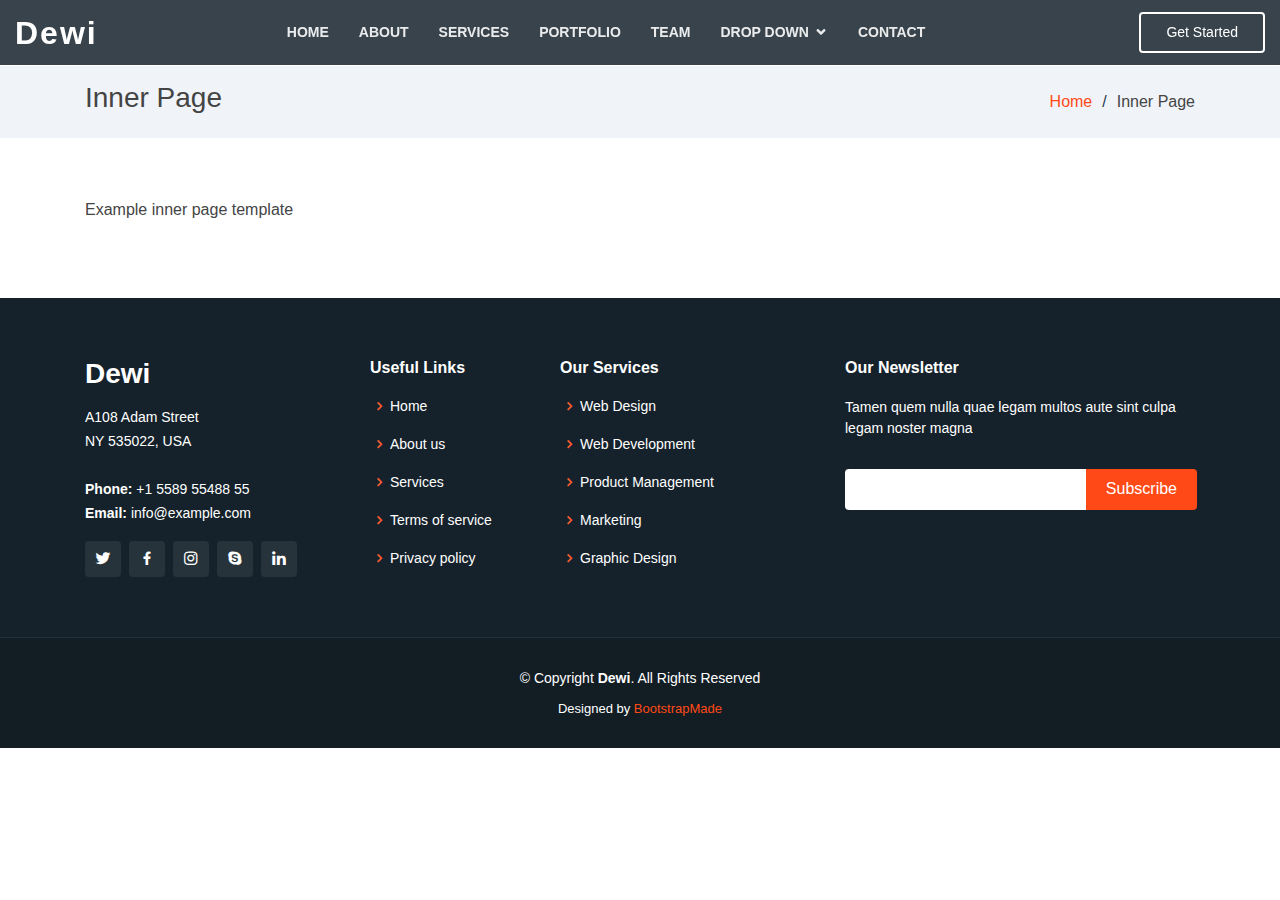
<file: inner-page.html>
<!DOCTYPE html>
<html lang="en">

<head>
  <meta charset="utf-8">
  <meta content="width=device-width, initial-scale=1.0" name="viewport">

  <title>Inner Page - Dewi Bootstrap Template</title>
  <meta content="" name="description">
  <meta content="" name="keywords">

  <!-- Favicons -->
  <link href="assets/img/favicon.png" rel="icon">
  <link href="assets/img/apple-touch-icon.png" rel="apple-touch-icon">

  <!-- Google Fonts -->
  <link href="https://fonts.googleapis.com/css?family=Open+Sans:300,300i,400,400i,600,600i,700,700i|Raleway:300,300i,400,400i,500,500i,600,600i,700,700i|Poppins:300,300i,400,400i,500,500i,600,600i,700,700i" rel="stylesheet">

  <!-- Vendor CSS Files -->
  <link href="assets/vendor/bootstrap/css/bootstrap.min.css" rel="stylesheet">
  <link href="assets/vendor/icofont/icofont.min.css" rel="stylesheet">
  <link href="assets/vendor/boxicons/css/boxicons.min.css" rel="stylesheet">
  <link href="assets/vendor/venobox/venobox.css" rel="stylesheet">
  <link href="assets/vendor/remixicon/remixicon.css" rel="stylesheet">
  <link href="assets/vendor/owl.carousel/assets/owl.carousel.min.css" rel="stylesheet">
  <link href="assets/vendor/aos/aos.css" rel="stylesheet">

  <!-- Template Main CSS File -->
  <link href="assets/css/style.css" rel="stylesheet">

  <!-- =======================================================
  * Template Name: Dewi - v2.2.1
  * Template URL: https://bootstrapmade.com/dewi-free-multi-purpose-html-template/
  * Author: BootstrapMade.com
  * License: https://bootstrapmade.com/license/
  ======================================================== -->
</head>

<body>

  <!-- ======= Header ======= -->
  <header id="header" class="fixed-top header-inner-pages">
    <div class="container-fluid d-flex align-items-center justify-content-between">

      <h1 class="logo"><a href="index.html">Dewi</a></h1>
      <!-- Uncomment below if you prefer to use an image logo -->
      <!-- <a href="index.html" class="logo"><img src="assets/img/logo.png" alt="" class="img-fluid"></a>-->

      <nav class="nav-menu d-none d-lg-block">
        <ul>
          <li><a href="index.html">Home</a></li>
          <li><a href="#about">About</a></li>
          <li><a href="#services">Services</a></li>
          <li><a href="#portfolio">Portfolio</a></li>
          <li><a href="#team">Team</a></li>
          <li class="drop-down"><a href="">Drop Down</a>
            <ul>
              <li><a href="#">Drop Down 1</a></li>
              <li class="drop-down"><a href="#">Deep Drop Down</a>
                <ul>
                  <li><a href="#">Deep Drop Down 1</a></li>
                  <li><a href="#">Deep Drop Down 2</a></li>
                  <li><a href="#">Deep Drop Down 3</a></li>
                  <li><a href="#">Deep Drop Down 4</a></li>
                  <li><a href="#">Deep Drop Down 5</a></li>
                </ul>
              </li>
              <li><a href="#">Drop Down 2</a></li>
              <li><a href="#">Drop Down 3</a></li>
              <li><a href="#">Drop Down 4</a></li>
            </ul>
          </li>
          <li><a href="#contact">Contact</a></li>

        </ul>
      </nav><!-- .nav-menu -->

      <a href="#about" class="get-started-btn scrollto">Get Started</a>

    </div>
  </header><!-- End Header -->

  <main id="main">

    <!-- ======= Breadcrumbs ======= -->
    <section class="breadcrumbs">
      <div class="container">

        <div class="d-flex justify-content-between align-items-center">
          <h2>Inner Page</h2>
          <ol>
            <li><a href="index.html">Home</a></li>
            <li>Inner Page</li>
          </ol>
        </div>

      </div>
    </section><!-- End Breadcrumbs -->

    <section class="inner-page">
      <div class="container">
        <p>
          Example inner page template
        </p>
      </div>
    </section>

  </main><!-- End #main -->

  <!-- ======= Footer ======= -->
  <footer id="footer">
    <div class="footer-top">
      <div class="container">
        <div class="row">

          <div class="col-lg-3 col-md-6">
            <div class="footer-info">
              <h3>Dewi</h3>
              <p>
                A108 Adam Street <br>
                NY 535022, USA<br><br>
                <strong>Phone:</strong> +1 5589 55488 55<br>
                <strong>Email:</strong> info@example.com<br>
              </p>
              <div class="social-links mt-3">
                <a href="#" class="twitter"><i class="bx bxl-twitter"></i></a>
                <a href="#" class="facebook"><i class="bx bxl-facebook"></i></a>
                <a href="#" class="instagram"><i class="bx bxl-instagram"></i></a>
                <a href="#" class="google-plus"><i class="bx bxl-skype"></i></a>
                <a href="#" class="linkedin"><i class="bx bxl-linkedin"></i></a>
              </div>
            </div>
          </div>

          <div class="col-lg-2 col-md-6 footer-links">
            <h4>Useful Links</h4>
            <ul>
              <li><i class="bx bx-chevron-right"></i> <a href="#">Home</a></li>
              <li><i class="bx bx-chevron-right"></i> <a href="#">About us</a></li>
              <li><i class="bx bx-chevron-right"></i> <a href="#">Services</a></li>
              <li><i class="bx bx-chevron-right"></i> <a href="#">Terms of service</a></li>
              <li><i class="bx bx-chevron-right"></i> <a href="#">Privacy policy</a></li>
            </ul>
          </div>

          <div class="col-lg-3 col-md-6 footer-links">
            <h4>Our Services</h4>
            <ul>
              <li><i class="bx bx-chevron-right"></i> <a href="#">Web Design</a></li>
              <li><i class="bx bx-chevron-right"></i> <a href="#">Web Development</a></li>
              <li><i class="bx bx-chevron-right"></i> <a href="#">Product Management</a></li>
              <li><i class="bx bx-chevron-right"></i> <a href="#">Marketing</a></li>
              <li><i class="bx bx-chevron-right"></i> <a href="#">Graphic Design</a></li>
            </ul>
          </div>

          <div class="col-lg-4 col-md-6 footer-newsletter">
            <h4>Our Newsletter</h4>
            <p>Tamen quem nulla quae legam multos aute sint culpa legam noster magna</p>
            <form action="" method="post">
              <input type="email" name="email"><input type="submit" value="Subscribe">
            </form>

          </div>

        </div>
      </div>
    </div>

    <div class="container">
      <div class="copyright">
        &copy; Copyright <strong><span>Dewi</span></strong>. All Rights Reserved
      </div>
      <div class="credits">
        <!-- All the links in the footer should remain intact. -->
        <!-- You can delete the links only if you purchased the pro version. -->
        <!-- Licensing information: https://bootstrapmade.com/license/ -->
        <!-- Purchase the pro version with working PHP/AJAX contact form: https://bootstrapmade.com/dewi-free-multi-purpose-html-template/ -->
        Designed by <a href="https://bootstrapmade.com/">BootstrapMade</a>
      </div>
    </div>
  </footer><!-- End Footer -->

  <a href="#" class="back-to-top"><i class="ri-arrow-up-line"></i></a>
  <div id="preloader"></div>

  <!-- Vendor JS Files -->
  <script src="assets/vendor/jquery/jquery.min.js"></script>
  <script src="assets/vendor/bootstrap/js/bootstrap.bundle.min.js"></script>
  <script src="assets/vendor/jquery.easing/jquery.easing.min.js"></script>
  <script src="assets/vendor/php-email-form/validate.js"></script>
  <script src="assets/vendor/waypoints/jquery.waypoints.min.js"></script>
  <script src="assets/vendor/counterup/counterup.min.js"></script>
  <script src="assets/vendor/venobox/venobox.min.js"></script>
  <script src="assets/vendor/owl.carousel/owl.carousel.min.js"></script>
  <script src="assets/vendor/isotope-layout/isotope.pkgd.min.js"></script>
  <script src="assets/vendor/aos/aos.js"></script>

  <!-- Template Main JS File -->
  <script src="assets/js/main.js"></script>

</body>

</html>
</file>
<file: assets/vendor/venobox/venobox.css>
/* ------ venobox.css --------*/
.vbox-overlay *, .vbox-overlay *:before, .vbox-overlay *:after{
    -webkit-backface-visibility: hidden;
    -webkit-box-sizing:border-box;
    -moz-box-sizing:border-box;
    box-sizing:border-box;
}
.vbox-overlay * { 
    -webkit-backface-visibility: visible;
    backface-visibility: visible;
}
.vbox-overlay{
    display: -webkit-flex;
    display: flex;
    -webkit-flex-direction: column;
    flex-direction: column;
    -webkit-justify-content: center;
    justify-content: center;
    -webkit-align-items: center;
    align-items: center;
    position: fixed;
    left: 0;
    top: 0;
    bottom: 0;
    right: 0;
    z-index: 999999;
}

/* ----- navigation ----- */
.vbox-title{
    width: 100%;
    height: 40px;
    float: left;
    text-align: center;
    line-height: 28px;
    font-size: 12px;
    padding: 6px 50px;
    overflow: hidden;
    position: fixed;
    display: none;
    left: 0;
    z-index: 89;
}
.vbox-close{
    cursor: pointer;
    position: fixed;
    top: -1px;
    right: 0;
    width: 50px;
    height: 40px;
    padding: 6px;
    display: block;
    background-position:10px center;
    overflow: hidden;
    font-size: 24px;
    line-height: 1;
    text-align: center;
    z-index: 99;
}
.vbox-left{
    cursor: pointer;
    position: fixed;
    left: 0;
    height: 40px;
    overflow: hidden;
    line-height: 28px;
    font-size: 12px;
    z-index: 99;
    display: flex;
    align-items:center;
}
.vbox-num{
    display: inline-block;
    margin: 6px 0 6px 15px;
}
/* ----- Social share ----- */
.vbox-share{
    line-height: 28px;
    font-size: 12px;
    overflow: hidden;
    position: fixed;
    left: 0;
    z-index: 98;
    display: flex;
    align-items:center;
    justify-content: center;
    width: 100%;
    text-align: center;
}
.vbox-share svg{
    max-height: 28px;
    width: 28px;
    z-index: 10;
    margin-left: 12px;
    margin-top: 6px;
    margin-bottom: 6px;
    vertical-align: middle;
}


/* ----- navigation ARROWS ----- */
.vbox-next, .vbox-prev{
    position: fixed;
    top: 50%;
    margin-top: -15px;
    overflow: hidden;
    cursor: pointer;
    display: block;
    width: 45px;
    height: 45px;
    z-index: 99;
}
.vbox-next span, .vbox-prev span{
    position: relative;
    width: 20px;
    height: 20px;
    border: 2px solid transparent;
    border-top-color: #B6B6B6;
    border-right-color: #B6B6B6;
    text-indent: -100px;
    position: absolute;
    top: 8px;
    display: block;
}
.vbox-prev{
    left: 15px;
}
.vbox-next{
    right: 15px;
}
.vbox-prev span{
    left: 10px;
    -ms-transform: rotate(-135deg);
    -webkit-transform: rotate(-135deg);
    transform: rotate(-135deg);
}
.vbox-next span{
    -ms-transform: rotate(45deg);
    -webkit-transform: rotate(45deg);
    transform: rotate(45deg);
    right: 10px;
}
/* ------- inline window ------ */
.vbox-inline{
    width: 420px;
    height: 315px;
    height: 70vh;
    padding: 10px;
    background: #fff;
    margin: 0 auto;
    overflow: auto;
    text-align: left;
}
/* ------- Video & iFrames window ------ */
.venoframe{
    max-width: 100%;
    width: 100%;
    border: none;
    width: 100%;
    height: 260px;
    height: 70vh;
}
.venoframe.vbvid{
    height: 260px;
}
@media (min-width: 768px) {
    .venoframe, .vbox-inline{
        width: 90%;
        height: 360px;
        height: 70vh;
    }
    .venoframe.vbvid{
        width: 640px;
        height: 360px;
    }
}
@media (min-width: 992px) {
    .venoframe, .vbox-inline{
        max-width: 1200px;
        width: 80%;
        height: 540px;
        height: 70vh;
    }
    .venoframe.vbvid{
        width: 960px;
        height: 540px;
    }
}
/* 
Please do NOT edit this part! 
or at least read this note: http://i.imgur.com/7C0ws9e.gif
*/
.vbox-open{
    overflow: hidden;
}
.vbox-container{
    position: absolute;
    left: 0;
    right: 0;
    top: 0;
    bottom: 0;
    overflow-x: hidden;
    overflow-y: scroll;
    overflow-scrolling: touch;
    -webkit-overflow-scrolling: touch;
    z-index: 20;
    max-height: 100%;

}

.vbox-content{
    text-align: center;
    float: left;
    width: 100%;
    position: relative;
    overflow: hidden;
    padding: 20px 4%;
}
.vbox-container img{
    max-width: 100%;
    height: auto;
}
.vbox-figlio{
    box-shadow: 0 0 12px rgba(0,0,0,0.19), 0 6px 6px rgba(0,0,0,0.23);
    max-width: 100%;
    text-align: initial;
}
img.vbox-figlio{
    -webkit-user-select: none;
-khtml-user-select: none;
-moz-user-select: none;
-o-user-select: none;
user-select: none;
}
.vbox-content.swipe-left{
    margin-left: -200px !important;
}
.vbox-content.swipe-right{
    margin-left: 200px !important;
}
.vbox-animated{
    webkit-transition: margin 300ms ease-out;
    transition: margin 300ms ease-out;
}

/* ---------- preloader ----------
 * SPINKIT 
 * http://tobiasahlin.com/spinkit/
-------------------------------- */
.sk-double-bounce,.sk-rotating-plane{width:40px;height:40px;margin:40px auto}.sk-rotating-plane{background-color:#333;-webkit-animation:sk-rotatePlane 1.2s infinite ease-in-out;animation:sk-rotatePlane 1.2s infinite ease-in-out}@-webkit-keyframes sk-rotatePlane{0%{-webkit-transform:perspective(120px) rotateX(0) rotateY(0);transform:perspective(120px) rotateX(0) rotateY(0)}50%{-webkit-transform:perspective(120px) rotateX(-180.1deg) rotateY(0);transform:perspective(120px) rotateX(-180.1deg) rotateY(0)}100%{-webkit-transform:perspective(120px) rotateX(-180deg) rotateY(-179.9deg);transform:perspective(120px) rotateX(-180deg) rotateY(-179.9deg)}}@keyframes sk-rotatePlane{0%{-webkit-transform:perspective(120px) rotateX(0) rotateY(0);transform:perspective(120px) rotateX(0) rotateY(0)}50%{-webkit-transform:perspective(120px) rotateX(-180.1deg) rotateY(0);transform:perspective(120px) rotateX(-180.1deg) rotateY(0)}100%{-webkit-transform:perspective(120px) rotateX(-180deg) rotateY(-179.9deg);transform:perspective(120px) rotateX(-180deg) rotateY(-179.9deg)}}.sk-double-bounce{position:relative}.sk-double-bounce .sk-child{width:100%;height:100%;border-radius:50%;background-color:#333;opacity:.6;position:absolute;top:0;left:0;-webkit-animation:sk-doubleBounce 2s infinite ease-in-out;animation:sk-doubleBounce 2s infinite ease-in-out}.sk-chasing-dots .sk-child,.sk-spinner-pulse,.sk-three-bounce .sk-child{background-color:#333;border-radius:100%}.sk-double-bounce .sk-double-bounce2{-webkit-animation-delay:-1s;animation-delay:-1s}@-webkit-keyframes sk-doubleBounce{0%,100%{-webkit-transform:scale(0);transform:scale(0)}50%{-webkit-transform:scale(1);transform:scale(1)}}@keyframes sk-doubleBounce{0%,100%{-webkit-transform:scale(0);transform:scale(0)}50%{-webkit-transform:scale(1);transform:scale(1)}}.sk-wave{margin:40px auto;width:50px;height:40px;text-align:center;font-size:10px}.sk-wave .sk-rect{background-color:#333;height:100%;width:6px;display:inline-block;-webkit-animation:sk-waveStretchDelay 1.2s infinite ease-in-out;animation:sk-waveStretchDelay 1.2s infinite ease-in-out}.sk-wave .sk-rect1{-webkit-animation-delay:-1.2s;animation-delay:-1.2s}.sk-wave .sk-rect2{-webkit-animation-delay:-1.1s;animation-delay:-1.1s}.sk-wave .sk-rect3{-webkit-animation-delay:-1s;animation-delay:-1s}.sk-wave .sk-rect4{-webkit-animation-delay:-.9s;animation-delay:-.9s}.sk-wave .sk-rect5{-webkit-animation-delay:-.8s;animation-delay:-.8s}@-webkit-keyframes sk-waveStretchDelay{0%,100%,40%{-webkit-transform:scaleY(.4);transform:scaleY(.4)}20%{-webkit-transform:scaleY(1);transform:scaleY(1)}}@keyframes sk-waveStretchDelay{0%,100%,40%{-webkit-transform:scaleY(.4);transform:scaleY(.4)}20%{-webkit-transform:scaleY(1);transform:scaleY(1)}}.sk-wandering-cubes{margin:40px auto;width:40px;height:40px;position:relative}.sk-wandering-cubes .sk-cube{background-color:#333;width:10px;height:10px;position:absolute;top:0;left:0;-webkit-animation:sk-wanderingCube 1.8s ease-in-out -1.8s infinite both;animation:sk-wanderingCube 1.8s ease-in-out -1.8s infinite both}.sk-chasing-dots,.sk-spinner-pulse{width:40px;height:40px;margin:40px auto}.sk-wandering-cubes .sk-cube2{-webkit-animation-delay:-.9s;animation-delay:-.9s}@-webkit-keyframes sk-wanderingCube{0%{-webkit-transform:rotate(0);transform:rotate(0)}25%{-webkit-transform:translateX(30px) rotate(-90deg) scale(.5);transform:translateX(30px) rotate(-90deg) scale(.5)}50%{-webkit-transform:translateX(30px) translateY(30px) rotate(-179deg);transform:translateX(30px) translateY(30px) rotate(-179deg)}50.1%{-webkit-transform:translateX(30px) translateY(30px) rotate(-180deg);transform:translateX(30px) translateY(30px) rotate(-180deg)}75%{-webkit-transform:translateX(0) translateY(30px) rotate(-270deg) scale(.5);transform:translateX(0) translateY(30px) rotate(-270deg) scale(.5)}100%{-webkit-transform:rotate(-360deg);transform:rotate(-360deg)}}@keyframes sk-wanderingCube{0%{-webkit-transform:rotate(0);transform:rotate(0)}25%{-webkit-transform:translateX(30px) rotate(-90deg) scale(.5);transform:translateX(30px) rotate(-90deg) scale(.5)}50%{-webkit-transform:translateX(30px) translateY(30px) rotate(-179deg);transform:translateX(30px) translateY(30px) rotate(-179deg)}50.1%{-webkit-transform:translateX(30px) translateY(30px) rotate(-180deg);transform:translateX(30px) translateY(30px) rotate(-180deg)}75%{-webkit-transform:translateX(0) translateY(30px) rotate(-270deg) scale(.5);transform:translateX(0) translateY(30px) rotate(-270deg) scale(.5)}100%{-webkit-transform:rotate(-360deg);transform:rotate(-360deg)}}.sk-spinner-pulse{-webkit-animation:sk-pulseScaleOut 1s infinite ease-in-out;animation:sk-pulseScaleOut 1s infinite ease-in-out}@-webkit-keyframes sk-pulseScaleOut{0%{-webkit-transform:scale(0);transform:scale(0)}100%{-webkit-transform:scale(1);transform:scale(1);opacity:0}}@keyframes sk-pulseScaleOut{0%{-webkit-transform:scale(0);transform:scale(0)}100%{-webkit-transform:scale(1);transform:scale(1);opacity:0}}.sk-chasing-dots{position:relative;text-align:center;-webkit-animation:sk-chasingDotsRotate 2s infinite linear;animation:sk-chasingDotsRotate 2s infinite linear}.sk-chasing-dots .sk-child{width:60%;height:60%;display:inline-block;position:absolute;top:0;-webkit-animation:sk-chasingDotsBounce 2s infinite ease-in-out;animation:sk-chasingDotsBounce 2s infinite ease-in-out}.sk-chasing-dots .sk-dot2{top:auto;bottom:0;-webkit-animation-delay:-1s;animation-delay:-1s}@-webkit-keyframes sk-chasingDotsRotate{100%{-webkit-transform:rotate(360deg);transform:rotate(360deg)}}@keyframes sk-chasingDotsRotate{100%{-webkit-transform:rotate(360deg);transform:rotate(360deg)}}@-webkit-keyframes sk-chasingDotsBounce{0%,100%{-webkit-transform:scale(0);transform:scale(0)}50%{-webkit-transform:scale(1);transform:scale(1)}}@keyframes sk-chasingDotsBounce{0%,100%{-webkit-transform:scale(0);transform:scale(0)}50%{-webkit-transform:scale(1);transform:scale(1)}}.sk-three-bounce{margin:40px auto;width:80px;text-align:center}.sk-three-bounce .sk-child{width:20px;height:20px;display:inline-block;-webkit-animation:sk-three-bounce 1.4s ease-in-out 0s infinite both;animation:sk-three-bounce 1.4s ease-in-out 0s infinite both}.sk-circle .sk-child:before,.sk-fading-circle .sk-circle:before{display:block;border-radius:100%;content:'';background-color:#333}.sk-three-bounce .sk-bounce1{-webkit-animation-delay:-.32s;animation-delay:-.32s}.sk-three-bounce .sk-bounce2{-webkit-animation-delay:-.16s;animation-delay:-.16s}@-webkit-keyframes sk-three-bounce{0%,100%,80%{-webkit-transform:scale(0);transform:scale(0)}40%{-webkit-transform:scale(1);transform:scale(1)}}@keyframes sk-three-bounce{0%,100%,80%{-webkit-transform:scale(0);transform:scale(0)}40%{-webkit-transform:scale(1);transform:scale(1)}}.sk-circle{margin:40px auto;width:40px;height:40px;position:relative}.sk-circle .sk-child{width:100%;height:100%;position:absolute;left:0;top:0}.sk-circle .sk-child:before{margin:0 auto;width:15%;height:15%;-webkit-animation:sk-circleBounceDelay 1.2s infinite ease-in-out both;animation:sk-circleBounceDelay 1.2s infinite ease-in-out both}.sk-circle .sk-circle2{-webkit-transform:rotate(30deg);-ms-transform:rotate(30deg);transform:rotate(30deg)}.sk-circle .sk-circle3{-webkit-transform:rotate(60deg);-ms-transform:rotate(60deg);transform:rotate(60deg)}.sk-circle .sk-circle4{-webkit-transform:rotate(90deg);-ms-transform:rotate(90deg);transform:rotate(90deg)}.sk-circle .sk-circle5{-webkit-transform:rotate(120deg);-ms-transform:rotate(120deg);transform:rotate(120deg)}.sk-circle .sk-circle6{-webkit-transform:rotate(150deg);-ms-transform:rotate(150deg);transform:rotate(150deg)}.sk-circle .sk-circle7{-webkit-transform:rotate(180deg);-ms-transform:rotate(180deg);transform:rotate(180deg)}.sk-circle .sk-circle8{-webkit-transform:rotate(210deg);-ms-transform:rotate(210deg);transform:rotate(210deg)}.sk-circle .sk-circle9{-webkit-transform:rotate(240deg);-ms-transform:rotate(240deg);transform:rotate(240deg)}.sk-circle .sk-circle10{-webkit-transform:rotate(270deg);-ms-transform:rotate(270deg);transform:rotate(270deg)}.sk-circle .sk-circle11{-webkit-transform:rotate(300deg);-ms-transform:rotate(300deg);transform:rotate(300deg)}.sk-circle .sk-circle12{-webkit-transform:rotate(330deg);-ms-transform:rotate(330deg);transform:rotate(330deg)}.sk-circle .sk-circle2:before{-webkit-animation-delay:-1.1s;animation-delay:-1.1s}.sk-circle .sk-circle3:before{-webkit-animation-delay:-1s;animation-delay:-1s}.sk-circle .sk-circle4:before{-webkit-animation-delay:-.9s;animation-delay:-.9s}.sk-circle .sk-circle5:before{-webkit-animation-delay:-.8s;animation-delay:-.8s}.sk-circle .sk-circle6:before{-webkit-animation-delay:-.7s;animation-delay:-.7s}.sk-circle .sk-circle7:before{-webkit-animation-delay:-.6s;animation-delay:-.6s}.sk-circle .sk-circle8:before{-webkit-animation-delay:-.5s;animation-delay:-.5s}.sk-circle .sk-circle9:before{-webkit-animation-delay:-.4s;animation-delay:-.4s}.sk-circle .sk-circle10:before{-webkit-animation-delay:-.3s;animation-delay:-.3s}.sk-circle .sk-circle11:before{-webkit-animation-delay:-.2s;animation-delay:-.2s}.sk-circle .sk-circle12:before{-webkit-animation-delay:-.1s;animation-delay:-.1s}@-webkit-keyframes sk-circleBounceDelay{0%,100%,80%{-webkit-transform:scale(0);transform:scale(0)}40%{-webkit-transform:scale(1);transform:scale(1)}}@keyframes sk-circleBounceDelay{0%,100%,80%{-webkit-transform:scale(0);transform:scale(0)}40%{-webkit-transform:scale(1);transform:scale(1)}}.sk-cube-grid{width:40px;height:40px;margin:40px auto}.sk-cube-grid .sk-cube{width:33.33%;height:33.33%;background-color:#333;float:left;-webkit-animation:sk-cubeGridScaleDelay 1.3s infinite ease-in-out;animation:sk-cubeGridScaleDelay 1.3s infinite ease-in-out}.sk-cube-grid .sk-cube1{-webkit-animation-delay:.2s;animation-delay:.2s}.sk-cube-grid .sk-cube2{-webkit-animation-delay:.3s;animation-delay:.3s}.sk-cube-grid .sk-cube3{-webkit-animation-delay:.4s;animation-delay:.4s}.sk-cube-grid .sk-cube4{-webkit-animation-delay:.1s;animation-delay:.1s}.sk-cube-grid .sk-cube5{-webkit-animation-delay:.2s;animation-delay:.2s}.sk-cube-grid .sk-cube6{-webkit-animation-delay:.3s;animation-delay:.3s}.sk-cube-grid .sk-cube7{-webkit-animation-delay:0ms;animation-delay:0ms}.sk-cube-grid .sk-cube8{-webkit-animation-delay:.1s;animation-delay:.1s}.sk-cube-grid .sk-cube9{-webkit-animation-delay:.2s;animation-delay:.2s}@-webkit-keyframes sk-cubeGridScaleDelay{0%,100%,70%{-webkit-transform:scale3D(1,1,1);transform:scale3D(1,1,1)}35%{-webkit-transform:scale3D(0,0,1);transform:scale3D(0,0,1)}}@keyframes sk-cubeGridScaleDelay{0%,100%,70%{-webkit-transform:scale3D(1,1,1);transform:scale3D(1,1,1)}35%{-webkit-transform:scale3D(0,0,1);transform:scale3D(0,0,1)}}.sk-fading-circle{margin:40px auto;width:40px;height:40px;position:relative}.sk-fading-circle .sk-circle{width:100%;height:100%;position:absolute;left:0;top:0}.sk-fading-circle .sk-circle:before{margin:0 auto;width:15%;height:15%;-webkit-animation:sk-circleFadeDelay 1.2s infinite ease-in-out both;animation:sk-circleFadeDelay 1.2s infinite ease-in-out both}.sk-fading-circle .sk-circle2{-webkit-transform:rotate(30deg);-ms-transform:rotate(30deg);transform:rotate(30deg)}.sk-fading-circle .sk-circle3{-webkit-transform:rotate(60deg);-ms-transform:rotate(60deg);transform:rotate(60deg)}.sk-fading-circle .sk-circle4{-webkit-transform:rotate(90deg);-ms-transform:rotate(90deg);transform:rotate(90deg)}.sk-fading-circle .sk-circle5{-webkit-transform:rotate(120deg);-ms-transform:rotate(120deg);transform:rotate(120deg)}.sk-fading-circle .sk-circle6{-webkit-transform:rotate(150deg);-ms-transform:rotate(150deg);transform:rotate(150deg)}.sk-fading-circle .sk-circle7{-webkit-transform:rotate(180deg);-ms-transform:rotate(180deg);transform:rotate(180deg)}.sk-fading-circle .sk-circle8{-webkit-transform:rotate(210deg);-ms-transform:rotate(210deg);transform:rotate(210deg)}.sk-fading-circle .sk-circle9{-webkit-transform:rotate(240deg);-ms-transform:rotate(240deg);transform:rotate(240deg)}.sk-fading-circle .sk-circle10{-webkit-transform:rotate(270deg);-ms-transform:rotate(270deg);transform:rotate(270deg)}.sk-fading-circle .sk-circle11{-webkit-transform:rotate(300deg);-ms-transform:rotate(300deg);transform:rotate(300deg)}.sk-fading-circle .sk-circle12{-webkit-transform:rotate(330deg);-ms-transform:rotate(330deg);transform:rotate(330deg)}.sk-fading-circle .sk-circle2:before{-webkit-animation-delay:-1.1s;animation-delay:-1.1s}.sk-fading-circle .sk-circle3:before{-webkit-animation-delay:-1s;animation-delay:-1s}.sk-fading-circle .sk-circle4:before{-webkit-animation-delay:-.9s;animation-delay:-.9s}.sk-fading-circle .sk-circle5:before{-webkit-animation-delay:-.8s;animation-delay:-.8s}.sk-fading-circle .sk-circle6:before{-webkit-animation-delay:-.7s;animation-delay:-.7s}.sk-fading-circle .sk-circle7:before{-webkit-animation-delay:-.6s;animation-delay:-.6s}.sk-fading-circle .sk-circle8:before{-webkit-animation-delay:-.5s;animation-delay:-.5s}.sk-fading-circle .sk-circle9:before{-webkit-animation-delay:-.4s;animation-delay:-.4s}.sk-fading-circle .sk-circle10:before{-webkit-animation-delay:-.3s;animation-delay:-.3s}.sk-fading-circle .sk-circle11:before{-webkit-animation-delay:-.2s;animation-delay:-.2s}.sk-fading-circle .sk-circle12:before{-webkit-animation-delay:-.1s;animation-delay:-.1s}@-webkit-keyframes sk-circleFadeDelay{0%,100%,39%{opacity:0}40%{opacity:1}}@keyframes sk-circleFadeDelay{0%,100%,39%{opacity:0}40%{opacity:1}}.sk-folding-cube{margin:40px auto;width:40px;height:40px;position:relative;-webkit-transform:rotateZ(45deg);transform:rotateZ(45deg)}.sk-folding-cube .sk-cube{float:left;width:50%;height:50%;position:relative;-webkit-transform:scale(1.1);-ms-transform:scale(1.1);transform:scale(1.1)}.sk-folding-cube .sk-cube:before{content:'';position:absolute;top:0;left:0;width:100%;height:100%;background-color:#333;-webkit-animation:sk-foldCubeAngle 2.4s infinite linear both;animation:sk-foldCubeAngle 2.4s infinite linear both;-webkit-transform-origin:100% 100%;-ms-transform-origin:100% 100%;transform-origin:100% 100%}.sk-folding-cube .sk-cube2{-webkit-transform:scale(1.1) rotateZ(90deg);transform:scale(1.1) rotateZ(90deg)}.sk-folding-cube .sk-cube3{-webkit-transform:scale(1.1) rotateZ(180deg);transform:scale(1.1) rotateZ(180deg)}.sk-folding-cube .sk-cube4{-webkit-transform:scale(1.1) rotateZ(270deg);transform:scale(1.1) rotateZ(270deg)}.sk-folding-cube .sk-cube2:before{-webkit-animation-delay:.3s;animation-delay:.3s}.sk-folding-cube .sk-cube3:before{-webkit-animation-delay:.6s;animation-delay:.6s}.sk-folding-cube .sk-cube4:before{-webkit-animation-delay:.9s;animation-delay:.9s}@-webkit-keyframes sk-foldCubeAngle{0%,10%{-webkit-transform:perspective(140px) rotateX(-180deg);transform:perspective(140px) rotateX(-180deg);opacity:0}25%,75%{-webkit-transform:perspective(140px) rotateX(0);transform:perspective(140px) rotateX(0);opacity:1}100%,90%{-webkit-transform:perspective(140px) rotateY(180deg);transform:perspective(140px) rotateY(180deg);opacity:0}}@keyframes sk-foldCubeAngle{0%,10%{-webkit-transform:perspective(140px) rotateX(-180deg);transform:perspective(140px) rotateX(-180deg);opacity:0}25%,75%{-webkit-transform:perspective(140px) rotateX(0);transform:perspective(140px) rotateX(0);opacity:1}100%,90%{-webkit-transform:perspective(140px) rotateY(180deg);transform:perspective(140px) rotateY(180deg);opacity:0}}
</file>
<file: assets/css/style.css>
/**
* Template Name: Dewi - v2.2.1
* Template URL: https://bootstrapmade.com/dewi-free-multi-purpose-html-template/
* Author: BootstrapMade.com
* License: https://bootstrapmade.com/license/
*/

/*--------------------------------------------------------------
# General
--------------------------------------------------------------*/
body {
  font-family:'Belleza',sans-serif;
  /*font-family: "Open Sans", sans-serif;*/
  color: #444444;
}

a {
  color: #ff4a17;
}

a:hover {
  color: #ff724a;
  text-decoration: none;
}

h1, h2, h3, h4, h5, h6 {
  font-family:'Belleza',sans-serif;
  /*font-family: "Raleway", sans-serif;*/
}

/*--------------------------------------------------------------
# Back to top button
--------------------------------------------------------------*/
.back-to-top {
  position: fixed;
  display: none;
  right: 15px;
  bottom: 15px;
  z-index: 99999;
}

.back-to-top i {
  display: flex;
  align-items: center;
  justify-content: center;
  font-size: 24px;
  width: 40px;
  height: 40px;
  border-radius: 4px;
  background: #ff4a17;
  color: #fff;
  transition: all 0.4s;
}

.back-to-top i:hover {
  background: #ff5e31;
  color: #fff;
}

/*--------------------------------------------------------------
# Preloader
--------------------------------------------------------------*/
#preloader {
  position: fixed;
  top: 0;
  left: 0;
  right: 0;
  bottom: 0;
  z-index: 9999;
  overflow: hidden;
  background: #fff;
}

#preloader:before {
  content: "";
  position: fixed;
  top: calc(50% - 30px);
  left: calc(50% - 30px);
  border: 6px solid #ff4a17;
  border-top-color: #ffe9e3;
  border-radius: 50%;
  width: 60px;
  height: 60px;
  -webkit-animation: animate-preloader 1s linear infinite;
  animation: animate-preloader 1s linear infinite;
}

@-webkit-keyframes animate-preloader {
  0% {
    transform: rotate(0deg);
  }
  100% {
    transform: rotate(360deg);
  }
}

@keyframes animate-preloader {
  0% {
    transform: rotate(0deg);
  }
  100% {
    transform: rotate(360deg);
  }
}

/*--------------------------------------------------------------
# Disable aos animation delay on mobile devices
--------------------------------------------------------------*/
@media screen and (max-width: 768px) {
  [data-aos-delay] {
    transition-delay: 0 !important;
  }
}

/*--------------------------------------------------------------
# Header
--------------------------------------------------------------*/
#header {
  transition: all 0.5s;
  z-index: 997;
  padding: 20px 0;
  background: rgba(21, 34, 43, 0.85);
}

#header.header-scrolled, #header.header-inner-pages {
  background: rgba(21, 34, 43, 0.85);
  padding: 12px 0;
}

#header .logo {
  font-size: 32px;
  margin: 0;
  padding: 0;
  line-height: 1;
  font-weight: 700;
  letter-spacing: 2px;
}

#header .logo a {
  color: #fff;
}

#header .logo img {
  max-height: 40px;
}

@media (max-width: 992px) {
  #header {
    padding: 12px 0;
  }
}

/*--------------------------------------------------------------
# Navigation Menu
--------------------------------------------------------------*/
/* Desktop Navigation */
.nav-menu ul {
  margin: 0;
  padding: 0;
  list-style: none;
}

.nav-menu > ul {
  display: flex;
}

.nav-menu > ul > li {
  position: relative;
  white-space: nowrap;
  padding: 10px 12px;
}

.nav-menu a {
  display: block;
  position: relative;
  color: rgba(255, 255, 255, 0.9);
  transition: 0.3s;
  font-size: 14px;
  font-family:'Belleza',sans-serif;
  /*font-family: "Open Sans", sans-serif;*/
  text-transform: uppercase;
  font-weight: 600;
  padding: 0 3px;
}

.nav-menu > ul > li > a:before {
  content: "";
  position: absolute;
  width: 100%;
  height: 2px;
  bottom: -6px;
  left: 0;
  background-color: #ff4a17;
  visibility: hidden;
  width: 0px;
  transition: all 0.3s ease-in-out 0s;
}

.nav-menu a:hover:before, .nav-menu li:hover > a:before, .nav-menu .active > a:before {
  visibility: visible;
  width: 100%;
}

.nav-menu a:hover, .nav-menu .active > a, .nav-menu li:hover > a {
  color: #fff;
}

.nav-menu .drop-down ul {
  display: block;
  position: absolute;
  left: 12px;
  top: calc(100% + 30px);
  z-index: 99;
  opacity: 0;
  visibility: hidden;
  padding: 10px 0;
  background: #fff;
  box-shadow: 0px 0px 30px rgba(127, 137, 161, 0.25);
  transition: 0.3s;
}

.nav-menu .drop-down:hover > ul {
  opacity: 1;
  top: 100%;
  visibility: visible;
}

.nav-menu .drop-down li {
  min-width: 180px;
  position: relative;
}

.nav-menu .drop-down ul a {
  padding: 10px 20px;
  font-size: 14px;
  font-weight: 500;
  text-transform: none;
  color: #15222b;
}

.nav-menu .drop-down ul a:hover, .nav-menu .drop-down ul .active > a, .nav-menu .drop-down ul li:hover > a {
  color: #ff4a17;
}

.nav-menu .drop-down > a:after {
  content: "\ea99";
  font-family: IcoFont;
  padding-left: 5px;
}

.nav-menu .drop-down .drop-down ul {
  top: 0;
  left: calc(100% - 30px);
}

.nav-menu .drop-down .drop-down:hover > ul {
  opacity: 1;
  top: 0;
  left: 100%;
}

.nav-menu .drop-down .drop-down > a {
  padding-right: 35px;
}

.nav-menu .drop-down .drop-down > a:after {
  content: "\eaa0";
  font-family: IcoFont;
  position: absolute;
  right: 15px;
}

@media (max-width: 1366px) {
  .nav-menu .drop-down .drop-down ul {
    left: -90%;
  }
  .nav-menu .drop-down .drop-down:hover > ul {
    left: -100%;
  }
  .nav-menu .drop-down .drop-down > a:after {
    content: "\ea9d";
  }
}

/* Get Startet Button */
.get-started-btn {
  margin-left: 25px;
  color: #fff;
  border-radius: 4px;
  padding: 8px 25px;
  white-space: nowrap;
  transition: 0.3s;
  font-size: 14px;
  display: inline-block;
  border: 2px solid #fff;
}

.get-started-btn:hover {
  background: #fd3800;
  color: #fff;
  border-color: #ff4a17;
}

@media (max-width: 768px) {
  .get-started-btn {
    margin: 0 48px 0 0;
    padding: 6px 18px;
  }
}

/* Mobile Navigation */
.mobile-nav-toggle {
  position: fixed;
  right: 15px;
  top: 15px;
  z-index: 9998;
  border: 0;
  background: none;
  font-size: 24px;
  transition: all 0.4s;
  outline: none !important;
  line-height: 1;
  cursor: pointer;
  text-align: right;
}

.mobile-nav-toggle i {
  color: #fff;
}

.mobile-nav {
  position: fixed;
  top: 55px;
  right: 15px;
  bottom: 15px;
  left: 15px;
  z-index: 9999;
  overflow-y: auto;
  background: #fff;
  transition: ease-in-out 0.2s;
  opacity: 0;
  visibility: hidden;
  border-radius: 10px;
  padding: 10px 0;
}

.mobile-nav * {
  margin: 0;
  padding: 0;
  list-style: none;
}

.mobile-nav a {
  display: block;
  position: relative;
  color: #15222b;
  padding: 10px 20px;
  font-weight: 500;
  outline: none;
}

.mobile-nav a:hover, .mobile-nav .active > a, .mobile-nav li:hover > a {
  color: #ff4a17;
  text-decoration: none;
}

.mobile-nav .drop-down > a:after {
  content: "\ea99";
  font-family: IcoFont;
  padding-left: 10px;
  position: absolute;
  right: 15px;
}

.mobile-nav .active.drop-down > a:after {
  content: "\eaa1";
}

.mobile-nav .drop-down > a {
  padding-right: 35px;
}

.mobile-nav .drop-down ul {
  display: none;
  overflow: hidden;
}

.mobile-nav .drop-down li {
  padding-left: 20px;
}

.mobile-nav-overly {
  width: 100%;
  height: 100%;
  z-index: 9997;
  top: 0;
  left: 0;
  position: fixed;
  background: rgba(4, 7, 9, 0.6);
  overflow: hidden;
  display: none;
  transition: ease-in-out 0.2s;
}

.mobile-nav-active {
  overflow: hidden;
}

.mobile-nav-active .mobile-nav {
  opacity: 1;
  visibility: visible;
}

.mobile-nav-active .mobile-nav-toggle i {
  color: #fff;
}

/*--------------------------------------------------------------
# Hero Section
--------------------------------------------------------------*/
#hero {
  width: 100%;
  height: 100vh;
  background: url("../img/imagenes/fondoConLogo.jpg") top center;
  background-size: cover;
  position: relative;
  padding: 0;
}

#hero:before {
  content: "";
 /* background: rgba(13, 20, 26, 0.7);*/
  position: absolute;
  bottom: 0;
  top: 0;
  left: 0;
  right: 0;
}

#hero .hero-container {
  position: absolute;
  bottom: 0;
  top: 0;
  left: 0;
  right: 0;
  display: flex;
  justify-content: center;
  align-items: center;
  flex-direction: column;
  text-align: center;
}

#hero h1 {
  margin: 0 0 10px 0;
  font-size: 48px;
  font-weight: 700;
  line-height: 56px;
  text-transform: uppercase;
  color: #fff;
}

#hero h2 {
  color: #eee;
  margin-bottom: 50px;
  font-size: 24px;
}

#hero .btn-get-started {
  font-family:'Belleza',sans-serif;
  /*font-family: "Open Sans", sans-serif;*/
  text-transform: uppercase;
  font-weight: 500;
  font-size: 14px;
  display: inline-block;
  padding: 10px 35px 10px 35px;
  border-radius: 4px;
  transition: 0.5s;
  color: #fff;
  background: #ff4a17;
  border: 2px solid #ff4a17;
}

#hero .btn-get-started:hover {
  border-color: #fff;
  background: rgba(255, 255, 255, 0.1);
}

#hero .btn-watch-video {
  font-size: 16px;
  display: inline-block;
  padding: 10px 25px 8px 40px;
  transition: 0.5s;
  margin-left: 25px;
  color: #fff;
  position: relative;
}

#hero .btn-watch-video i {
  color: #fff;
  font-size: 32px;
  position: absolute;
  left: 0;
  top: 7px;
  transition: 0.3s;
}

#hero .btn-watch-video:hover i {
  color: #ff4a17;
}

@media (min-width: 1024px) {
  #hero {
    background-attachment: fixed;
  }
}

@media (max-width: 768px) {
  #hero h1 {
    font-size: 28px;
    line-height: 36px;
  }
  #hero h2 {
    font-size: 18px;
    line-height: 24px;
    margin-bottom: 30px;
  }
}

/*--------------------------------------------------------------
# Sections General
--------------------------------------------------------------*/
section {
  padding: 60px 0;
  overflow: hidden;
}

.section-bg {
  background-color: #f0f4f8;
}

.section-title {
  padding-bottom: 40px;
}

.section-title h2 {
  font-size: 14px;
  font-weight: 500;
  padding: 0;
  line-height: 1px;
  margin: 0 0 5px 0;
  letter-spacing: 2px;
  text-transform: uppercase;
  color: #5c8eb0;
  /*font-family: "Poppins", sans-serif;*/
  font-family:'Belleza',sans-serif;
}

.section-title h2::after {
  content: "";
  width: 120px;
  height: 1px;
  display: inline-block;
  background: #ff8664;
  margin: 4px 10px;
}

.section-title p {
  margin: 0;
  margin: 0;
  font-size: 36px;
  font-weight: 700;
  text-transform: uppercase;
  font-family:'Belleza',sans-serif;
  /*font-family: "Poppins", sans-serif;*/
  color: #263d4d;
}

/*--------------------------------------------------------------
# About
--------------------------------------------------------------*/
.about .container {
  box-shadow: 0px 2px 15px rgba(0, 0, 0, 0.1);
  padding-bottom: 15px;
}

.about .count-box {
  padding: 60px 0;
  width: 100%;
}

.about .count-box i {
  display: block;
  font-size: 48px;
  color: #a1bdd1;
  float: left;
}

.about .count-box span {
  font-size: 28px;
  line-height: 25px;
  display: block;
  font-weight: 700;
  color: #365870;
  margin-left: 60px;
}

.about .count-box p {
  padding: 5px 0 0 0;
  margin: 0 0 0 60px;
  font-family:'Belleza',sans-serif;
  /*font-family: "Raleway", sans-serif;*/
  font-weight: 600;
  font-size: 14px;
  color: #2e4b5e;
}

.about .count-box a {
  font-weight: 600;
  display: block;
  margin-top: 20px;
  color: #2e4b5e;
  font-size: 15px;
  font-family:'Belleza',sans-serif;
  /*font-family: "Poppins", sans-serif;*/
  transition: ease-in-out 0.3s;
}

.about .count-box a:hover {
  color: #477392;
}

.about .content {
  font-size: 15px;
}

.about .content h3 {
  font-weight: 700;
  font-size: 24px;
  color: #263d4d;
}

.about .content ul {
  list-style: none;
  padding: 0;
}

.about .content ul li {
  padding-bottom: 10px;
  padding-left: 28px;
  position: relative;
}

.about .content ul i {
  font-size: 24px;
  color: #ff4a17;
  position: absolute;
  left: 0;
  top: -2px;
}

.about .content p:last-child {
  margin-bottom: 0;
}

.about .play-btn {
  width: 94px;
  height: 94px;
  background: radial-gradient(#ff4a17 50%, rgba(255, 74, 23, 0.4) 52%);
  border-radius: 50%;
  display: block;
  position: absolute;
  left: calc(50% - 47px);
  top: calc(50% - 47px);
  overflow: hidden;
}

.about .play-btn::after {
  content: '';
  position: absolute;
  left: 50%;
  top: 50%;
  transform: translateX(-40%) translateY(-50%);
  width: 0;
  height: 0;
  border-top: 10px solid transparent;
  border-bottom: 10px solid transparent;
  border-left: 15px solid #fff;
  z-index: 100;
  transition: all 400ms cubic-bezier(0.55, 0.055, 0.675, 0.19);
}

.about .play-btn::before {
  content: '';
  position: absolute;
  width: 120px;
  height: 120px;
  -webkit-animation-delay: 0s;
  animation-delay: 0s;
  -webkit-animation: pulsate-btn 2s;
  animation: pulsate-btn 2s;
  -webkit-animation-direction: forwards;
  animation-direction: forwards;
  -webkit-animation-iteration-count: infinite;
  animation-iteration-count: infinite;
  -webkit-animation-timing-function: steps;
  animation-timing-function: steps;
  opacity: 1;
  border-radius: 50%;
  border: 5px solid rgba(255, 74, 23, 0.7);
  top: -15%;
  left: -15%;
  background: rgba(198, 16, 0, 0);
}

.about .play-btn:hover::after {
  border-left: 15px solid #ff4a17;
  transform: scale(20);
}

.about .play-btn:hover::before {
  content: '';
  position: absolute;
  left: 50%;
  top: 50%;
  transform: translateX(-40%) translateY(-50%);
  width: 0;
  height: 0;
  border: none;
  border-top: 10px solid transparent;
  border-bottom: 10px solid transparent;
  border-left: 15px solid #fff;
  z-index: 200;
  -webkit-animation: none;
  animation: none;
  border-radius: 0;
}

@-webkit-keyframes pulsate-btn {
  0% {
    transform: scale(0.6, 0.6);
    opacity: 1;
  }
  100% {
    transform: scale(1, 1);
    opacity: 0;
  }
}

@keyframes pulsate-btn {
  0% {
    transform: scale(0.6, 0.6);
    opacity: 1;
  }
  100% {
    transform: scale(1, 1);
    opacity: 0;
  }
}

/*--------------------------------------------------------------
# About Boxes
--------------------------------------------------------------*/
.about-boxes {
  background: url("../img/about-boxes-bg.jpg") center top no-repeat fixed;
  background-size: cover;
  padding: 60px 0 30px 0;
  position: relative;
}

.about-boxes::before {
  content: '';
  position: absolute;
  left: 0;
  right: 0;
  top: 0;
  bottom: 0;
  background: rgba(255, 255, 255, 0.92);
  z-index: 9;
}

.about-boxes .container, .about-boxes .container-fluid {
  position: relative;
  z-index: 10;
}

.about-boxes .card {
  border-radius: 3px;
  border: 0;
  box-shadow: 0px 2px 15px rgba(0, 0, 0, 0.1);
  margin-bottom: 30px;
}

.about-boxes .card-icon {
  text-align: center;
  margin-top: -32px;
}

.about-boxes .card-icon i {
  font-size: 32px;
  color: #fff;
  width: 64px;
  height: 64px;
  padding-top: 5px;
  text-align: center;
  background-color: #ff4a17;
  border-radius: 4px;
  text-align: center;
  border: 4px solid #fff;
  transition: 0.3s;
  display: inline-block;
}

.about-boxes .card-body {
  padding-top: 12px;
}

.about-boxes .card-title {
  font-weight: 700;
  text-align: center;
}

.about-boxes .card-title a {
  color: #15222b;
}

.about-boxes .card-title a:hover {
  color: #ff4a17;
}

.about-boxes .card-text {
  color: #5e5e5e;
}

.about-boxes .card:hover .card-icon i {
  background: #fff;
  color: #ff4a17;
}

@media (max-width: 1024px) {
  .about-boxes {
    background-attachment: scroll;
  }
}

/*--------------------------------------------------------------
# Clients
--------------------------------------------------------------*/
.clients {
  background: #f0f4f8;
  padding: 15px 0;
  /*text-align: center;*/
}

.clients img {
  max-width: 45%;
  transition: all 0.4s ease-in-out;
  display: inline-block;
  padding: 15px 0;
  filter: grayscale(100);
}

.clients img:hover {
  filter: none;
  transform: scale(1.15);
}

@media (max-width: 768px) {
  .clients img {
    max-width: 40%;
  }
}

/*--------------------------------------------------------------
# Features
--------------------------------------------------------------*/
.features .nav-tabs {
  border: 0;
}

.features .nav-link {
  border: 1px solid #b5ccdb;
  padding: 15px;
  transition: 0.3s;
  color: #15222b;
  border-radius: 0;
  display: flex;
  align-items: center;
  justify-content: center;
}

.features .nav-link i {
  padding-right: 15px;
  font-size: 48px;
}

.features .nav-link h4 {
  font-size: 18px;
  font-weight: 600;
  margin: 0;
}

.features .nav-link:hover {
  color: #ff4a17;
}

.features .nav-link.active {
  background: #ff4a17;
  color: #fff;
  border-color: #ff4a17;
}

@media (max-width: 768px) {
  .features .nav-link i {
    padding: 0;
    line-height: 1;
    font-size: 36px;
  }
}

@media (max-width: 575px) {
  .features .nav-link {
    padding: 15px;
  }
  .features .nav-link i {
    font-size: 24px;
  }
}

.features .tab-content {
  margin-top: 30px;
}

.features .tab-pane h3 {
  font-weight: 600;
  font-size: 26px;
}

.features .tab-pane ul {
  list-style: none;
  padding: 0;
}

.features .tab-pane ul li {
  padding-bottom: 10px;
}

.features .tab-pane ul i {
  font-size: 20px;
  padding-right: 4px;
  color: #ff4a17;
}

.features .tab-pane p:last-child {
  margin-bottom: 0;
}

/*--------------------------------------------------------------
# Services
--------------------------------------------------------------*/
.services .icon-box {
  margin-bottom: 20px;
  padding: 30px;
  border-radius: 6px;
  background: #fff;
}

.services .icon-box i {
  float: left;
  color: #5c8eb0;
  font-size: 40px;
}

.services .icon-box h4 {
  margin-left: 70px;
  font-weight: 700;
  margin-bottom: 15px;
  font-size: 18px;
}

.services .icon-box h4 a {
  color: #365870;
  transition: 0.3s;
}

.services .icon-box .icon-box:hover h4 a {
  color: #ff4a17;
}

.services .icon-box p {
  margin-left: 70px;
  line-height: 24px;
  font-size: 14px;
}

.services .icon-box:hover h4 a {
  color: #ff4a17;
}

/*--------------------------------------------------------------
# Testimonials
--------------------------------------------------------------*/
.testimonials {
  padding: 80px 0;
  background: url("../img/testimonials-bg.jpg") no-repeat;
  background-position: center center;
  background-size: cover;
  position: relative;
}

.testimonials::before {
  content: "";
  position: absolute;
  left: 0;
  right: 0;
  top: 0;
  bottom: 0;
  background: rgba(13, 20, 26, 0.7);
}

.testimonials .section-header {
  margin-bottom: 40px;
}

.testimonials .testimonial-item {
  text-align: center;
  color: #fff;
}

.testimonials .testimonial-item .testimonial-img {
  width: 100px;
  border-radius: 50%;
  border: 6px solid rgba(255, 255, 255, 0.15);
  margin: 0 auto;
}

.testimonials .testimonial-item h3 {
  font-size: 20px;
  font-weight: bold;
  margin: 10px 0 5px 0;
  color: #fff;
}

.testimonials .testimonial-item h4 {
  font-size: 14px;
  color: #ddd;
  margin: 0 0 15px 0;
}

.testimonials .testimonial-item .quote-icon-left, .testimonials .testimonial-item .quote-icon-right {
  color: rgba(255, 255, 255, 0.4);
  font-size: 26px;
}

.testimonials .testimonial-item .quote-icon-left {
  display: inline-block;
  left: -5px;
  position: relative;
}

.testimonials .testimonial-item .quote-icon-right {
  display: inline-block;
  right: -5px;
  position: relative;
  top: 10px;
}

.testimonials .testimonial-item p {
  font-style: italic;
  margin: 0 auto 15px auto;
  color: #eee;
}

.testimonials .owl-nav, .testimonials .owl-dots {
  margin-top: 5px;
  text-align: center;
}

.testimonials .owl-dot {
  display: inline-block;
  margin: 0 5px;
  width: 12px;
  height: 12px;
  border-radius: 50%;
  background-color: rgba(255, 255, 255, 0.4) !important;
}

.testimonials .owl-dot.active {
  background-color: #ff4a17 !important;
}

@media (min-width: 1024px) {
  .testimonials {
    background-attachment: fixed;
  }
}

@media (min-width: 992px) {
  .testimonials .testimonial-item p {
    width: 80%;
  }
}

/*--------------------------------------------------------------
# Portfolio
--------------------------------------------------------------*/
.portfolio #portfolio-flters {
  padding: 0;
  margin: 0 auto 25px auto;
  list-style: none;
  text-align: center;
  border-radius: 50px;
}

.portfolio #portfolio-flters li {
  cursor: pointer;
  display: inline-block;
  padding: 8px 16px;
  font-size: 14px;
  font-weight: 500;
  line-height: 1;
  color: #444444;
  margin: 0 3px 10px 3px;
  transition: all ease-in-out 0.3s;
  background: #e5edf3;
  border-radius: 4px;
}

.portfolio #portfolio-flters li:hover, .portfolio #portfolio-flters li.filter-active {
  color: #fff;
  background: #ff4a17;
}

.portfolio #portfolio-flters li:last-child {
  margin-right: 0;
}

.portfolio .portfolio-item {
  margin-bottom: 30px;
  overflow: hidden;
}

.portfolio .portfolio-item img {
  position: relative;
  top: 0;
  transition: all 0.6s cubic-bezier(0.645, 0.045, 0.355, 1);
}

.portfolio .portfolio-item .portfolio-info {
  opacity: 0;
  position: absolute;
  left: 15px;
  right: 15px;
  bottom: -50px;
  z-index: 3;
  transition: all ease-in-out 0.3s;
  background: #ff4a17;
  padding: 15px 20px;
}

.portfolio .portfolio-item .portfolio-info h4 {
  font-size: 18px;
  color: #fff;
  font-weight: 600;
}

.portfolio .portfolio-item .portfolio-info p {
  color: #fff;
  font-size: 14px;
  margin-bottom: 0;
}

.portfolio .portfolio-item .portfolio-info .preview-link, .portfolio .portfolio-item .portfolio-info .details-link {
  position: absolute;
  right: 50px;
  font-size: 24px;
  top: calc(50% - 18px);
  color: white;
  transition: ease-in-out 0.3s;
}

.portfolio .portfolio-item .portfolio-info .preview-link:hover, .portfolio .portfolio-item .portfolio-info .details-link:hover {
  color: #ffc1b0;
}

.portfolio .portfolio-item .portfolio-info .details-link {
  right: 15px;
}

.portfolio .portfolio-item:hover img {
  top: -30px;
}

.portfolio .portfolio-item:hover .portfolio-info {
  opacity: 1;
  bottom: 0;
}

/*--------------------------------------------------------------
# Team
--------------------------------------------------------------*/
.team {
  position: relative;
}

.team .container {
  position: relative;
  z-index: 10;
}

.team .member {
  margin-bottom: 80px;
  position: relative;
}

.team .member .pic {
  overflow: hidden;
}

.team .member .member-info {
  position: absolute;
  bottom: -50px;
  left: 20px;
  right: 20px;
  background: #fff;
  padding: 20px 15px;
  color: #15222b;
  box-shadow: 0px 2px 15px rgba(0, 0, 0, 0.1);
  overflow: hidden;
  transition: 0.5s;
}

.team .member h4 {
  font-weight: 700;
  margin-bottom: 10px;
  font-size: 16px;
  color: #15222b;
  position: relative;
  padding-bottom: 10px;
}

.team .member h4::after {
  content: '';
  position: absolute;
  display: block;
  width: 50px;
  height: 1px;
  background: #7fa5c0;
  bottom: 0;
  left: 0;
}

.team .member span {
  font-style: italic;
  display: block;
  font-size: 13px;
}

.team .member .social {
  position: absolute;
  right: 15px;
  bottom: 15px;
}

.team .member .social a {
  transition: color 0.3s;
  color: #477392;
}

.team .member .social a:hover {
  color: #ff4a17;
}

.team .member .social i {
  font-size: 16px;
  margin: 0 2px;
}

@media (max-width: 992px) {
  .team .member {
    margin-bottom: 110px;
  }
}

/*--------------------------------------------------------------
# Contact
--------------------------------------------------------------*/
.contact .info-box {
  color: #444444;
  text-align: center;
  box-shadow: 0 0 30px rgba(214, 215, 216, 0.6);
  padding: 20px 0 30px 0;
}

.contact .info-box i {
  font-size: 32px;
  color: #ff4a17;
  border-radius: 50%;
  padding: 8px;
}

.contact .info-box h3 {
  font-size: 20px;
  color: #777777;
  font-weight: 700;
  margin: 10px 0;
}

.contact .info-box p {
  padding: 0;
  line-height: 24px;
  font-size: 14px;
  margin-bottom: 0;
}

.contact .php-email-form {
  box-shadow: 0 0 30px rgba(214, 215, 216, 0.6);
  padding: 30px;
}

.contact .php-email-form .validate {
  display: none;
  color: red;
  margin: 0 0 15px 0;
  font-weight: 400;
  font-size: 13px;
}

.contact .php-email-form .error-message {
  display: none;
  color: #fff;
  background: #ed3c0d;
  text-align: left;
  padding: 15px;
  font-weight: 600;
}

.contact .php-email-form .error-message br + br {
  margin-top: 25px;
}

.contact .php-email-form .sent-message {
  display: none;
  color: #fff;
  background: #18d26e;
  text-align: center;
  padding: 15px;
  font-weight: 600;
}

.contact .php-email-form .loading {
  display: none;
  background: #fff;
  text-align: center;
  padding: 15px;
}

.contact .php-email-form .loading:before {
  content: "";
  display: inline-block;
  border-radius: 50%;
  width: 24px;
  height: 24px;
  margin: 0 10px -6px 0;
  border: 3px solid #18d26e;
  border-top-color: #eee;
  -webkit-animation: animate-loading 1s linear infinite;
  animation: animate-loading 1s linear infinite;
}

.contact .php-email-form input, .contact .php-email-form textarea {
  border-radius: 0;
  box-shadow: none;
  font-size: 14px;
  border-radius: 4px;
}

.contact .php-email-form input:focus, .contact .php-email-form textarea:focus {
  border-color: #ff4a17;
}

.contact .php-email-form input {
  padding: 20px 15px;
}

.contact .php-email-form textarea {
  padding: 12px 15px;
}

.contact .php-email-form button[type="submit"] {
  background: #ff4a17;
  border: 0;
  padding: 10px 24px;
  color: #fff;
  transition: 0.4s;
  border-radius: 4px;
}

.contact .php-email-form button[type="submit"]:hover {
  background: #ff5e31;
}

@-webkit-keyframes animate-loading {
  0% {
    transform: rotate(0deg);
  }
  100% {
    transform: rotate(360deg);
  }
}

@keyframes animate-loading {
  0% {
    transform: rotate(0deg);
  }
  100% {
    transform: rotate(360deg);
  }
}

/*--------------------------------------------------------------
# Breadcrumbs
--------------------------------------------------------------*/
.breadcrumbs {
  padding: 15px 0;
  background: #f0f4f8;
  min-height: 40px;
  margin-top: 66px;
}

.breadcrumbs h2 {
  font-size: 28px;
  font-weight: 400;
}

.breadcrumbs ol {
  display: flex;
  flex-wrap: wrap;
  list-style: none;
  padding: 0;
  margin: 0;
}

.breadcrumbs ol li + li {
  padding-left: 10px;
}

.breadcrumbs ol li + li::before {
  display: inline-block;
  padding-right: 10px;
  color: #263d4d;
  content: "/";
}

@media (max-width: 992px) {
  .breadcrumbs {
    margin-top: 58px;
  }
  .breadcrumbs .d-flex {
    display: block !important;
  }
  .breadcrumbs ol {
    display: block;
  }
  .breadcrumbs ol li {
    display: inline-block;
  }
}

/*--------------------------------------------------------------
# Portfolio Details
--------------------------------------------------------------*/
.portfolio-details {
  padding-top: 40px;
}

.portfolio-details .portfolio-details-container {
  position: relative;
}

.portfolio-details .portfolio-details-carousel {
  position: relative;
  z-index: 1;
}

.portfolio-details .portfolio-details-carousel .owl-nav, .portfolio-details .portfolio-details-carousel .owl-dots {
  margin-top: 5px;
  text-align: left;
}

.portfolio-details .portfolio-details-carousel .owl-dot {
  display: inline-block;
  margin: 0 10px 0 0;
  width: 12px;
  height: 12px;
  border-radius: 50%;
  background-color: #ddd !important;
}

.portfolio-details .portfolio-details-carousel .owl-dot.active {
  background-color: #ff4a17 !important;
}

.portfolio-details .portfolio-info {
  padding: 30px;
  position: absolute;
  right: 0;
  bottom: -70px;
  background: #fff;
  box-shadow: 0px 2px 15px rgba(0, 0, 0, 0.1);
  z-index: 2;
}

.portfolio-details .portfolio-info h3 {
  font-size: 22px;
  font-weight: 700;
  margin-bottom: 20px;
  padding-bottom: 20px;
  border-bottom: 1px solid #eee;
}

.portfolio-details .portfolio-info ul {
  list-style: none;
  padding: 0;
  font-size: 15px;
}

.portfolio-details .portfolio-info ul li + li {
  margin-top: 10px;
}

.portfolio-details .portfolio-description {
  padding-top: 50px;
}

.portfolio-details .portfolio-description h2 {
  width: 50%;
  font-size: 26px;
  font-weight: 700;
  margin-bottom: 20px;
}

.portfolio-details .portfolio-description p {
  padding: 0 0 0 0;
}

@media (max-width: 768px) {
  .portfolio-details .portfolio-info {
    position: static;
    margin-top: 30px;
  }
}

/*--------------------------------------------------------------
# Footer
--------------------------------------------------------------*/
#footer {
  background: #121d24;
  padding: 0 0 30px 0;
  color: #fff;
  font-size: 14px;
}

#footer .footer-top {
  background: #15222b;
  border-bottom: 1px solid #1d303c;
  padding: 60px 0 30px 0;
}

#footer .footer-top .footer-info {
  margin-bottom: 30px;
}

#footer .footer-top .footer-info h3 {
  font-size: 28px;
  margin: 0 0 15px 0;
  padding: 2px 0 2px 0;
  line-height: 1;
  font-weight: 700;
}

#footer .footer-top .footer-info p {
  font-size: 14px;
  line-height: 24px;
  margin-bottom: 0;
  font-family:'Belleza',sans-serif;
  /*font-family: "Raleway", sans-serif;*/
  color: #fff;
}

#footer .footer-top .social-links a {
  font-size: 18px;
  display: inline-block;
  background: rgba(255, 255, 255, 0.08);
  color: #fff;
  line-height: 1;
  padding: 8px 0;
  margin-right: 4px;
  border-radius: 4px;
  text-align: center;
  width: 36px;
  height: 36px;
  transition: 0.3s;
}

#footer .footer-top .social-links a:hover {
  background: #ff4a17;
  color: #fff;
  text-decoration: none;
}

#footer .footer-top h4 {
  font-size: 16px;
  font-weight: 600;
  color: #fff;
  position: relative;
  padding-bottom: 12px;
}

#footer .footer-top .footer-links {
  margin-bottom: 30px;
}

#footer .footer-top .footer-links ul {
  list-style: none;
  padding: 0;
  margin: 0;
}

#footer .footer-top .footer-links ul i {
  padding-right: 2px;
  color: #ff5e31;
  font-size: 18px;
  line-height: 1;
}

#footer .footer-top .footer-links ul li {
  padding: 10px 0;
  display: flex;
  align-items: center;
}

#footer .footer-top .footer-links ul li:first-child {
  padding-top: 0;
}

#footer .footer-top .footer-links ul a {
  color: #fff;
  transition: 0.3s;
  display: inline-block;
  line-height: 1;
}

#footer .footer-top .footer-links ul a:hover {
  color: #ff4a17;
}

#footer .footer-top .footer-newsletter form {
  margin-top: 30px;
  background: #fff;
  padding: 6px 10px;
  position: relative;
  border-radius: 4px;
}

#footer .footer-top .footer-newsletter form input[type="email"] {
  border: 0;
  padding: 4px;
  width: calc(100% - 110px);
}

#footer .footer-top .footer-newsletter form input[type="submit"] {
  position: absolute;
  top: 0;
  right: -2px;
  bottom: 0;
  border: 0;
  background: none;
  font-size: 16px;
  padding: 0 20px;
  background: #ff4a17;
  color: #fff;
  transition: 0.3s;
  border-radius: 0 4px 4px 0;
}

#footer .footer-top .footer-newsletter form input[type="submit"]:hover {
  background: #ff5e31;
}

#footer .copyright {
  text-align: center;
  padding-top: 30px;
}

#footer .credits {
  padding-top: 10px;
  text-align: center;
  font-size: 13px;
  color: #fff;
}

#footer .credits a {
  transition: 0.3s;
}
</file>
